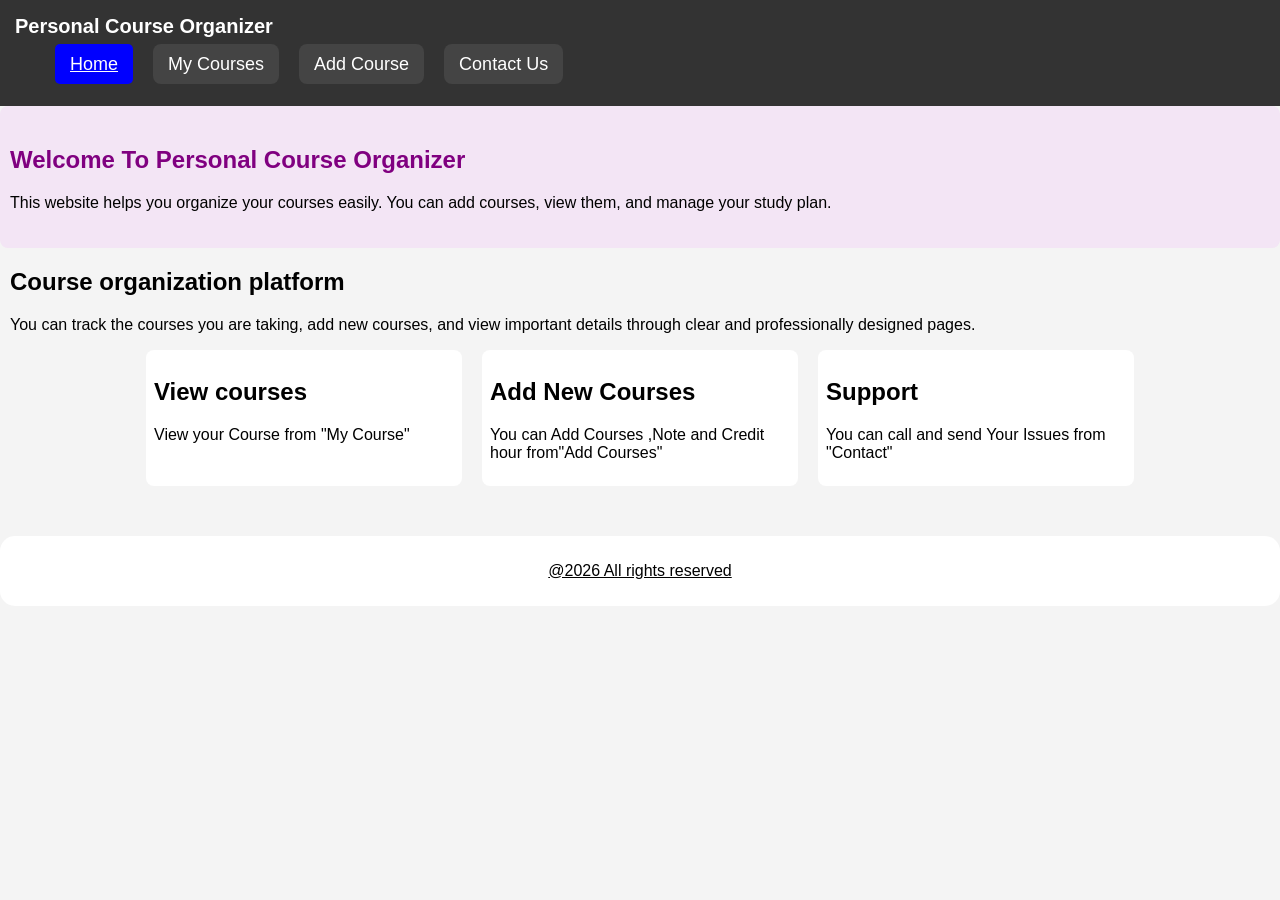
<file: index.html>
<!DOCTYPE html>
<html>
<head>
    <meta charset="UTF-8">
    <meta name="viewport" content="width=device-width, initial-scale=1.0">	
    <title>Home - Personal Course Organizer</title>
	<link rel="stylesheet" href="styles.css">
</head>
<body>
    <header>
        <div class="container header-content">
            <a href="index.html" class="logo">Personal Course Organizer</a>
            <nav>
                <ul class="nav-links">
                    <li><a href="index.html" class="active">Home</a></li>
                    <li><a href="my-courses.html">My Courses</a></li>
                    <li><a href="add-course.html">Add Course</a></li>
                    <li><a href="contact-us.html">Contact Us</a></li>
                </ul>
            </nav>
        </div>
    </header>
	
	<main>
		<section class="welcome">
			<h1 class="color">Welcome To Personal Course Organizer</h1>
			<p>This website helps you organize your courses easily.
      You can add courses, view them, and manage your study plan.</p>
		</section>
		<section class="intro">
			<div>
			<h2>Course organization platform</h2>
			<p>You can track the courses you are taking, add new courses,
			and view important details through clear and professionally designed pages.</p>
			</div>
		</section>
		<section>
		<div class="div">
			<article class="My">
				<h2>View courses</h2>
				<p>View your Course from "My Course"</p>
			</article>
			<article class="Add">			
					<h2>Add New Courses</h2>
					<p>You can Add Courses ,Note and Credit hour from"Add Courses"</p>
			</article>			
			<article class="cont">		
				<h2>Support</h2>
				<p>You can call and send Your Issues from "Contact"</p>
			</article>
		</div>
		</section>
	</main>
	<footer>
		<div class="container-footer-content">
			<p>@2026 All rights reserved</p>
		</div>
	</footer>
</body>
</html>
</file>
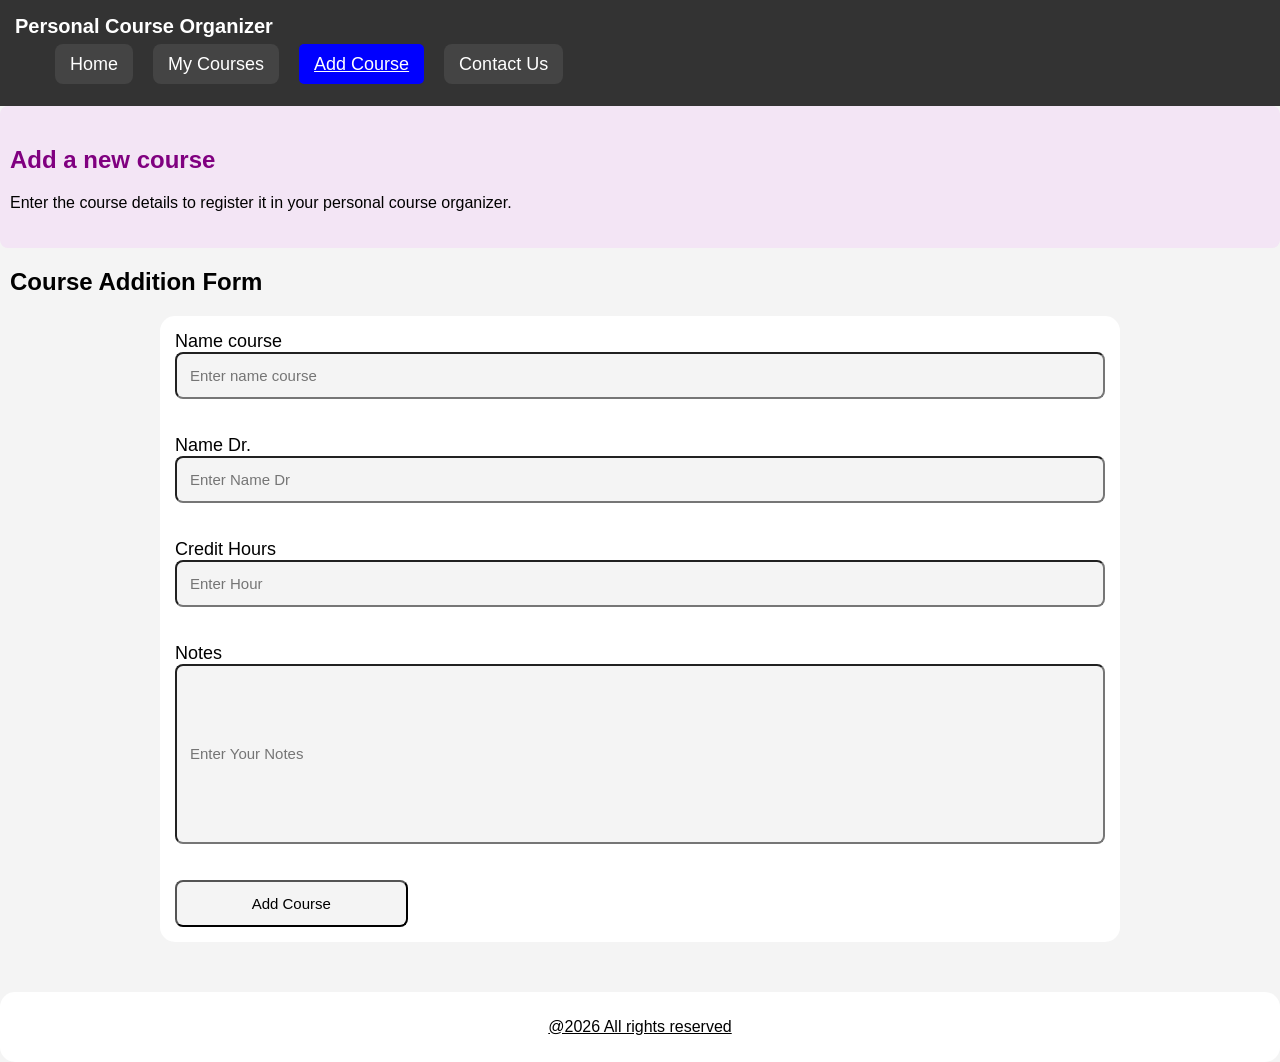
<file: add-course.html>
<doctype html>
<html>
<head>
    <meta charset="UTF-8">
	<meta name="viewport" content="width=device-width, initial-scale=1.0">
    <title>Add Course - Personal Course Organizer</title>
		<link rel="stylesheet" href="styles.css">
</head>
<body>
    <header>
        <div class="container header-content">
            <a href="index.html" class="logo">Personal Course Organizer</a>
            <nav>
                <ul class="nav-links">
                    <li><a href="index.html" >Home</a></li>
                    <li><a href="my-courses.html">My Courses</a></li>
                    <li><a href="add-course.html" class="active">Add Course</a></li>
                    <li><a href="contact-us.html">Contact Us</a></li>
                </ul>
            </nav>
        </div>
    </header>
	<main>
	<section class="welcome">
	<h1>Add a new course</h1>
	<p>Enter the course details to register it 
	in your personal course organizer.</p>
	</section>
	<div class="div-h2">
	<h2>Course Addition Form</h2>
	</div>
		<section>
		<div class="sec-form">
			<form>
			<div>
				<label for="Name">Name course</label><br>
				<input type="text" id="Name" placeholder="Enter name course" required>
			</div><br><br>
			<div>
				<label for="Name-Dr">Name Dr.</label><br>
				<input type="text" id="Name-Dr" placeholder="Enter Name Dr" required>
			</div><br><br>
				<div>
				<label for="number">Credit Hours</label><br>
				<input type="number" id="number" placeholder="Enter Hour" required>
			</div><br><br>
				<div>
				<label for="Notes">Notes</label><br>
				<input class="note" type="text" id="notes" placeholder="Enter Your Notes" required>
			</div><br><br>
			<input type="submit" class="submit" value="Add Course">
			</form>
		</div>
		</section>
	</main>
	<footer>
		<div class="container-footer-content">
			<p>@2026 All rights reserved</p>
		</div>		
	</footer>
</body>
</body>
</html>
</file>
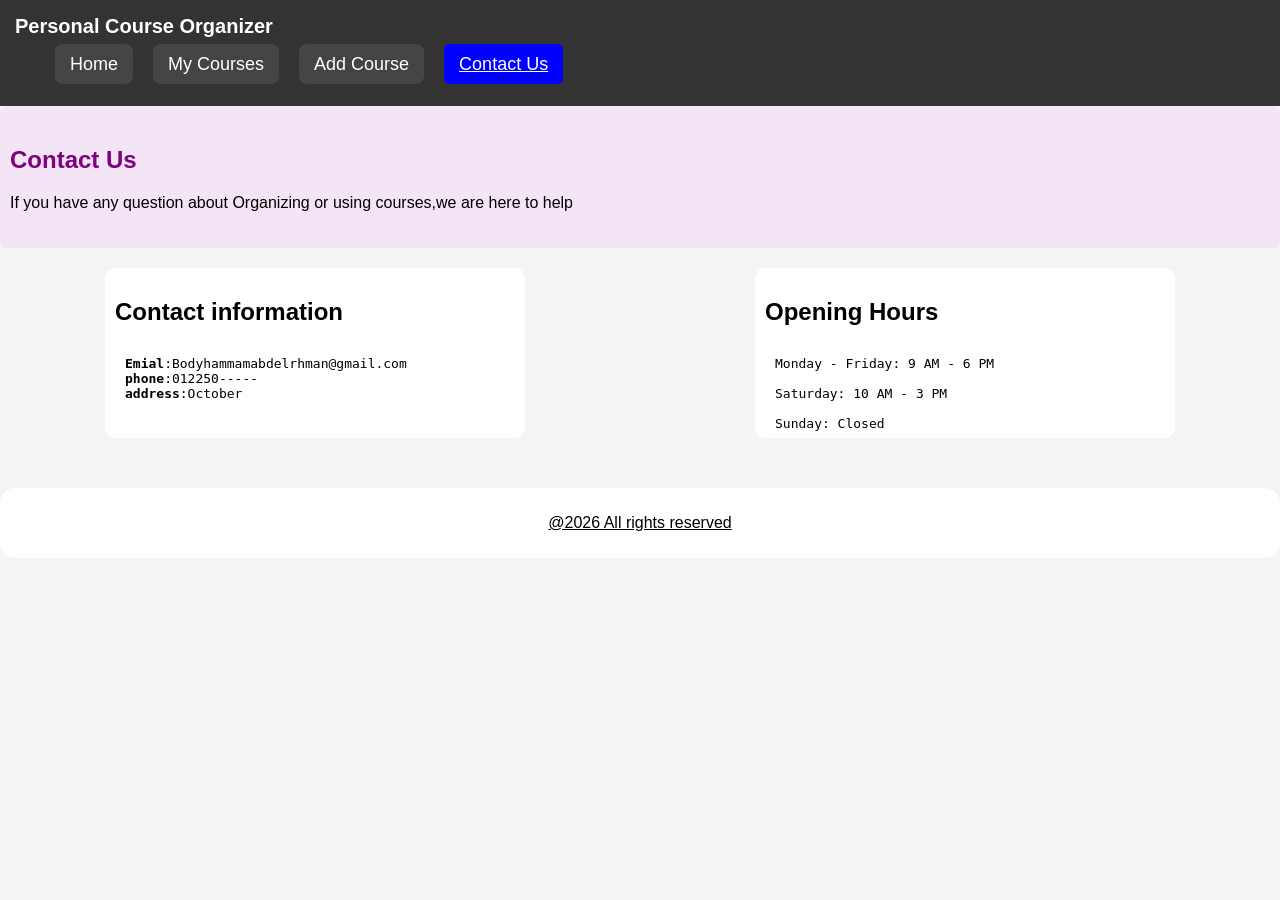
<file: contact-us.html>
<doctype html>
<html>
<head>
    <meta charset="UTF-8">
    <title>Contact Us - Personal Course Organizer</title>
		<link rel="stylesheet" href="styles.css">
</head>
<body>
    <header>
        <div class="container header-content">
            <a href="index.html" class="logo">Personal Course Organizer</a>
            <nav>
                <ul class="nav-links">
                    <li><a href="index.html" >Home</a></li>
                    <li><a href="my-courses.html">My Courses</a></li>
                    <li><a href="add-course.html">Add Course</a></li>
                    <li><a href="contact-us.html" class="active">Contact Us</a></li>
                </ul>
            </nav>
        </div>
    </header>
	<main>
		<section class="welcome">
		<h1>Contact Us</h1>
		<p>If you have any question about Organizing 
		or using courses,we are here to help
		</p>
		</section>
		<section class="sec-info">
		<div class="information">
		<h2>Contact information</h2>
		<pre>
<strong>Emial</strong>:Bodyhammamabdelrhman@gmail.com
<strong>phone</strong>:012250-----
<strong>address</strong>:October
		</pre>
		</div>
		<div class="information">
		<h2>Opening Hours</h2>
		<pre>
Monday - Friday: 9 AM - 6 PM

Saturday: 10 AM - 3 PM

Sunday: Closed
		</pre>
		<div>
		</section>
	</main>
	<footer>
		<div class="container-footer-content">
			<p>@2026 All rights reserved</p>
		</div>
	</footer>
</body>
</html>
</file>
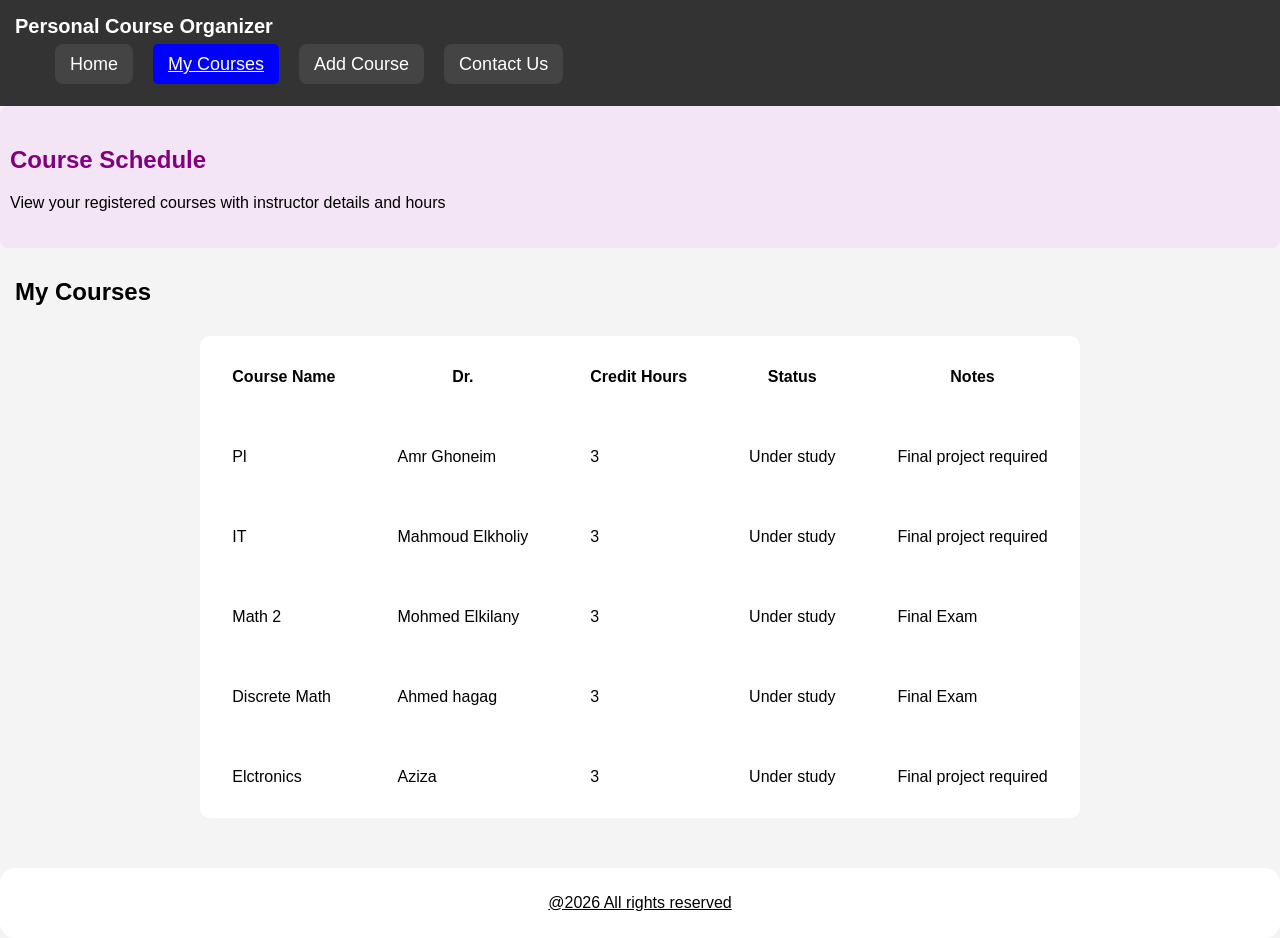
<file: my-courses.html>
<doctype html>
<html>
<head>
    <meta charset="UTF-8">
    <meta name="viewport" content="width=device-width, initial-scale=1.0">	
    <title>My Courses- Personal Course Organizer</title>
		<link rel="stylesheet" href="styles.css">
</head>
<body>
    <header>
        <div class="container header-content">
            <a href="index.html" class="logo">Personal Course Organizer</a>
            <nav>
                <ul class="nav-links">
                    <li><a href="index.html" >Home</a></li>
                    <li><a href="my-courses.html" class="active">My Courses</a></li>
                    <li><a href="add-course.html">Add Course</a></li>
                    <li><a href="contact-us.html">Contact Us</a></li>
                </ul>
            </nav>
        </div>
    </header>
	<main>
	<section class="welcome">
	<h1>Course Schedule</h1>
	<p>View your registered courses with instructor
 	details and hours</p>
	</section>
	<h2 id="h">My Courses</h2>
	<section>
		<div class="div-table">
		<table>
		<thead>
			<tr>
				<th>Course Name</th>
				<th>Dr.</th>
				<th>Credit Hours</th>
				<th>Status</th>
				<th>Notes</th>
			</tr>
		</thead>
		<tbody>
			<tr>
				<td>Pl</td>
				<td>Amr Ghoneim</td>
				<td>3</td>
				<td>Under study</td>
				<td>Final project required</td>
			</tr>
			<tr>
				<td>IT</td>
				<td>Mahmoud Elkholiy</td>
				<td>3</td>
				<td>Under study</td>
				<td>Final project required</td>
			</tr>
			<tr>
				<td>Math 2</td>
				<td>Mohmed Elkilany</td>
				<td>3</td>
				<td>Under study</td>
				<td>Final Exam</td>
			</tr>
			<tr>
				<td>Discrete Math</td>
				<td>Ahmed hagag</td>
				<td>3</td>
				<td>Under study</td>
				<td>Final Exam</td>
			</tr>
			<tr>
				<td>Elctronics</td>
				<td>Aziza</td>
				<td>3</td>
				<td>Under study</td>
				<td>Final project required</td>
			</tr>			
		</tbody>
		</table>
		</div>
	</section>
	</main>
	<footer>
		<div class="container-footer-content">
			<p>@2026 All rights reserved</p>
		</div>		
	</footer>
</body>
</html>
</file>
<file: styles.css>
body {
    margin: 0;
    font-family: Arial;
    background-color: #f4f4f4;
	animation: fadeIn 0.2s ease-in;
}
@keyframes fadeIn {
    from {
        opacity: 0;
    }
    to {
        opacity: 1;
    }
}
header {
    background-color: #333;
    color: white;
    padding: 15px;
	margin:0 auto;
}
.div {
    display: flex;
    justify-content: center;
    gap: 20px;
    flex-wrap: wrap; /*هتخليها ف التلفون تتعديل */
}
.nav-links {
    list-style: none;
    display: flex;
    gap: 20px;
	felx-wrap:wrap;
}

.nav-links a {
    color: white;
    text-decoration: none;
	font-size: 18px;
    padding: 10px 15px;          /* يخليها مربعات */
    background-color: #444;      /* لون المربع */
    border-radius: 8px;          /* حواف ناعمة */
    transition: 0.3s;
}

.nav-links a:hover {
    color: yellow;
}

.logo {
    color: white;
    text-decoration: none;
    font-size: 20px;
    font-weight: bold;
}
.nav-links a.active {/*دي لما تبقي مختار الصفحه الي انت فيها*/
    background-color: blue;
	max-height:30px;
    color: white;
    border-radius: 5px;
	text-decoration-line:underline;

}
.welcome{
	padding:20px 10px;
	background:#f3e5f5;
	margin-bottom:20px;
	border-radius:8px;
}
h1{
color:purple}
.intro{
	margin-left:10px;
}
.div{/*دي الكونينر الي فيها التلت بوكسات*/
	display:flex;/*بيخليهم جنب بعض*/
	gap:20px;
	justify-content: center;
	flex-wrap: wrap;
}
.My,.Add,.cont{/*دول البوكسات التلاته */
	margin:0;
	background:white;
	width:300px;
	border-radius:8px;
	padding:8px;
	gap:20px
}
/*صفحه التواصل */
.information{/*دول بوكسات المعلومات*/
	background:white;
	width:400px;
	height:150px;
	border-radius:10px;
	padding:10px;
	margin-bottom:10px;
	margin:auto
}
pre{/*الكلام الي جوا البوكس*/
	padding:10px;
	margin:0;
}
.sec-info{
	display:flex;
	gap:20px;
	flex-wrap: wrap;

}
/*صفحه الكورسات*/
table{
	background:white;
	border-radius:10px;
	margin:auto
}
th,td{
	padding:30px
}
#h{
	padding:10px 15px;
}
/*صفحه اضافه الكورسات*/
.sec-form{
		margin:auto;
		width:75%;
}
form{
	margin:auto;
	background:white;
	padding:15px;
    border-radius: 15px;
}
input{
	background:#f4f4f4;
	width: 100%;        /* عشان ياخد عرض الـ div اللي هو جواه */
    padding: 13px;      /* ده اللي "بينفخ" الـ input ويكبر مساحته من جوه */
    font-size: 15px;    /* عشان الكلام اللي بيتكتب جوه يبقى كبير وواضح */
    border-radius: 8px; /*اف تبقى ناعمة مش مدببة */
    box-sizing: border-box
}
label{
	font-size:18px
}
.submit{
	width:25%
}
.note{
	height:20%;
}
.div-h2{
	margin:10px;
}
footer{/*الجزء الاخير ف الصفحه*/
	text-align:center;
	text-decoration-line:underline;
	margin-top:50px;
}
.container-footer-content{
	background:white;
	padding:10px;
	margin-top:20px;
	border-radius:15px;
}
@media (max-width: 768px) {/*هتخليه ع الموبيل احسن*/
    
    .header-content {
        display: flex;
        flex-direction: column;
        align-items: center;
    }

    .nav-links {
        flex-direction: column;
        width: 100%;
        padding: 0;
        margin-top: 10px;
    }

    .nav-links li {
        width: 100%;
        text-align: center;
    }

    .nav-links a {
        display: block;
        width: 100%;
    }
}
</file>
